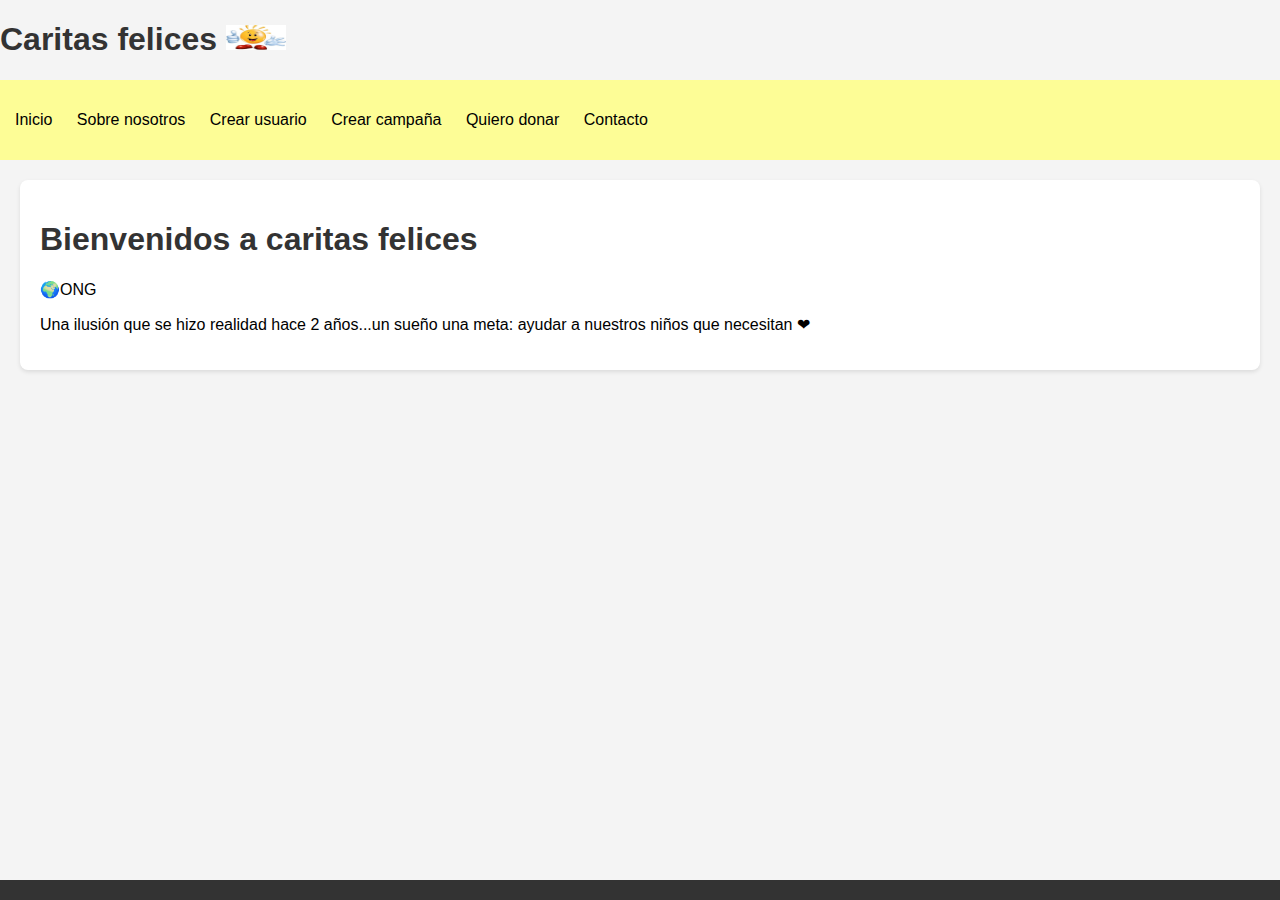
<file: index.html>
<!DOCTYPE html>
<html lang="es">
<head>
    <meta charset="UTF-8">
    <meta name="viewport" content="width=device-width, initial-scale=1.0">
    <title>Comedor caritas felices</title>
    <link rel="stylesheet" href="style.css">
</head>
<body>
    <header>
    <H1>Caritas felices <img src="imagenes/CaritasFelicesLogo.jpeg" alt="CaritasFelicesLogo" width="60px" height="25px"></H1>
    </header>
    <nav>
        <ul>
            <li><a href="index.html">Inicio</a></li>
            <li><a href="Sobrenosotros.html">Sobre nosotros</a></li>
            <li><a href="crearusuario.html">Crear usuario</a></li>
            <li><a href="Crearcampana.html">Crear campaña</a></li>
            <li><a href="Quierodonar.html">Quiero donar</a></li>
            <li><a href="contacto.html">Contacto</a></li>
        </ul>
    </nav>
    <main>
        <section id = "Inicio">
            <h1>Bienvenidos a caritas felices</h1>
            <p>🌍ONG</p>
            <p>Una ilusión que se hizo realidad hace 2 años...un sueño una meta: ayudar a nuestros niños que
                necesitan ❤ </p>
        </section>

    </main>
    <footer>

    </footer>
</body>
</html>
</file>
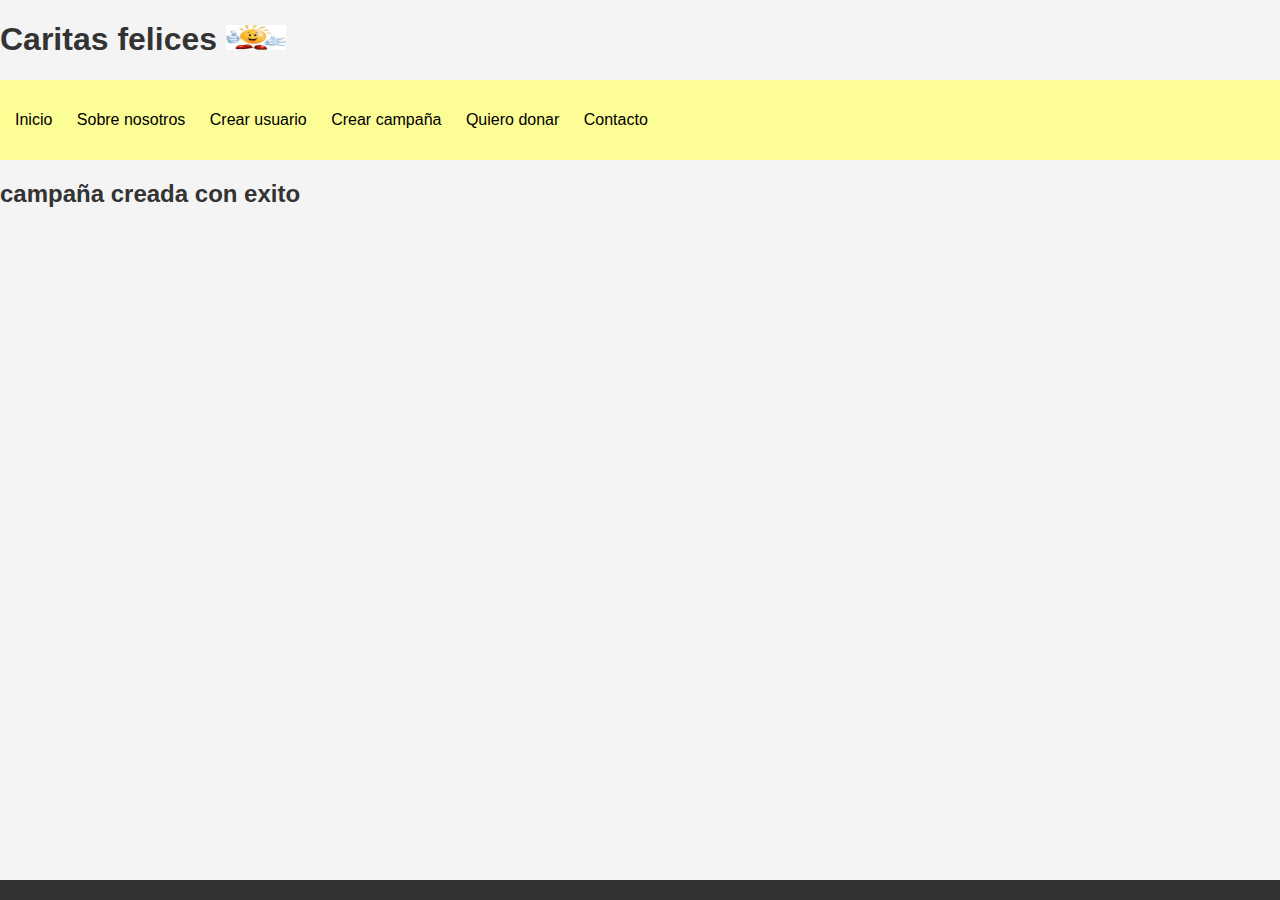
<file: campaña.html>
<!DOCTYPE html>
<html lang="es">
<head>
    <meta charset="UTF-8">
    <meta name="viewport" content="width=device-width, initial-scale=1.0">
    <title>campaña</title>
    <link rel="stylesheet" href="style.css">
</head>
<body>
    <header>
        <H1>Caritas felices <img src="imagenes/CaritasFelicesLogo.jpeg" alt="CaritasFelicesLogo" width="60px" height="25px"></H1>
        </header>
        <nav>
            <ul>
                <li><a href="index.html">Inicio</a></li>
                <li><a href="Sobrenosotros.html">Sobre nosotros</a></li>
                <li><a href="crearusuario.html">Crear usuario</a></li>
                <li><a href="Crearcampana.html">Crear campaña</a></li>
                <li><a href="Quierodonar.html">Quiero donar</a></li>
                <li><a href="contacto.html">Contacto</a></li>
            </ul>
    
        </nav>
       <main> 
         <h2>campaña creada con exito</h2>
    </main>
    <footer>

    </footer>
  


</body>
</html>
</file>
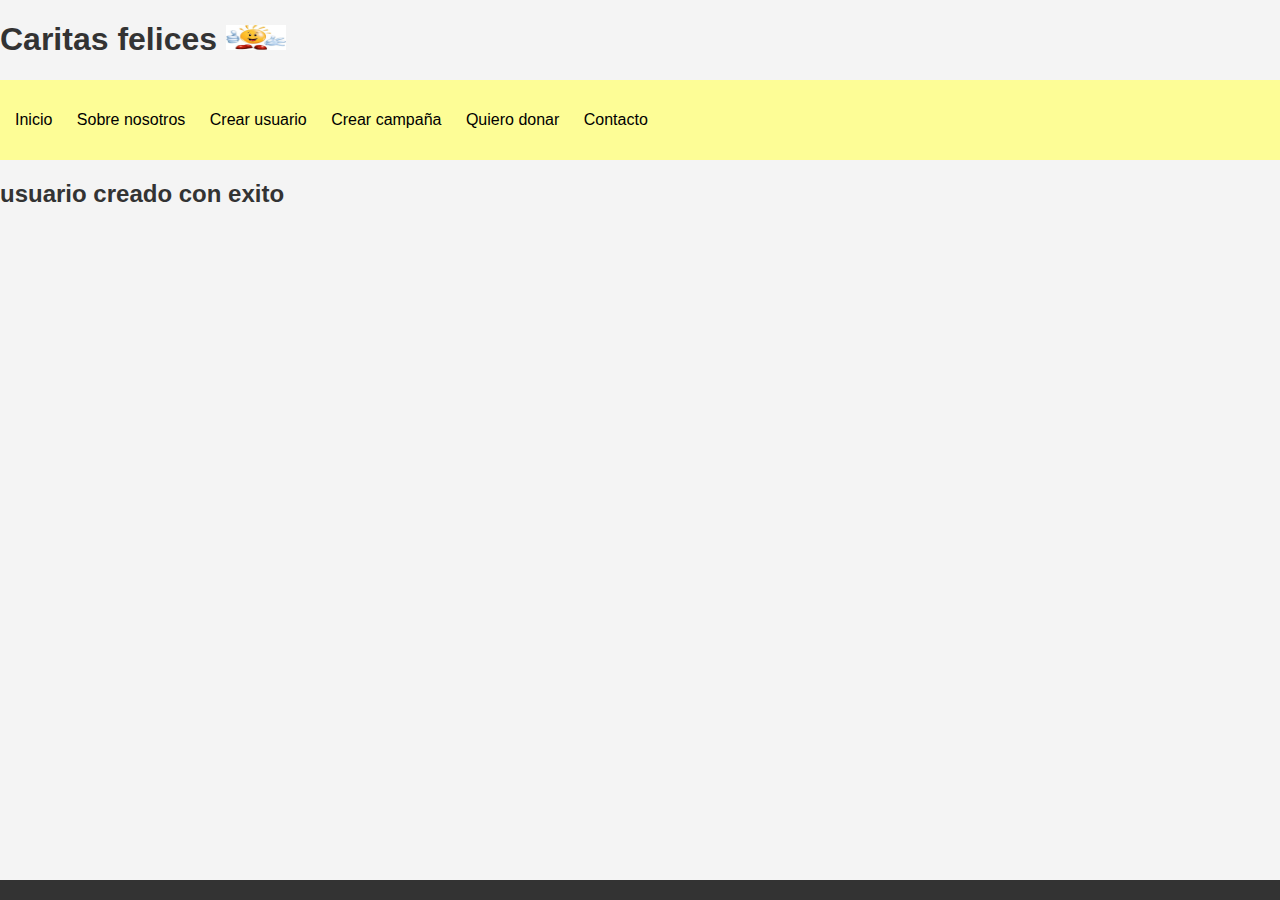
<file: colecta.html>
<!DOCTYPE html>
<html lang="es">
<head>
    <meta charset="UTF-8">
    <meta name="viewport" content="width=device-width, initial-scale=1.0">
    <title>usuario</title>
    <link rel="stylesheet" href="style.css">
</head>
<body>
    <header>
        <H1>Caritas felices <img src="imagenes/CaritasFelicesLogo.jpeg" alt="CaritasFelicesLogo" width="60px" height="25px"></H1>
        </header>
        <nav>
            <ul>
                <li><a href="index.html">Inicio</a></li>
                <li><a href="Sobrenosotros.html">Sobre nosotros</a></li>
                <li><a href="crearusuario.html">Crear usuario</a></li>
                <li><a href="Crearcampana.html">Crear campaña</a></li>
                <li><a href="Quierodonar.html">Quiero donar</a></li>
                <li><a href="contacto.html">Contacto</a></li>
            </ul>
    
        </nav>
       <main> 
         <h2>usuario creado con exito</h2>
    </main>
    <footer>

    </footer>
  


</body>
</html>
</file>
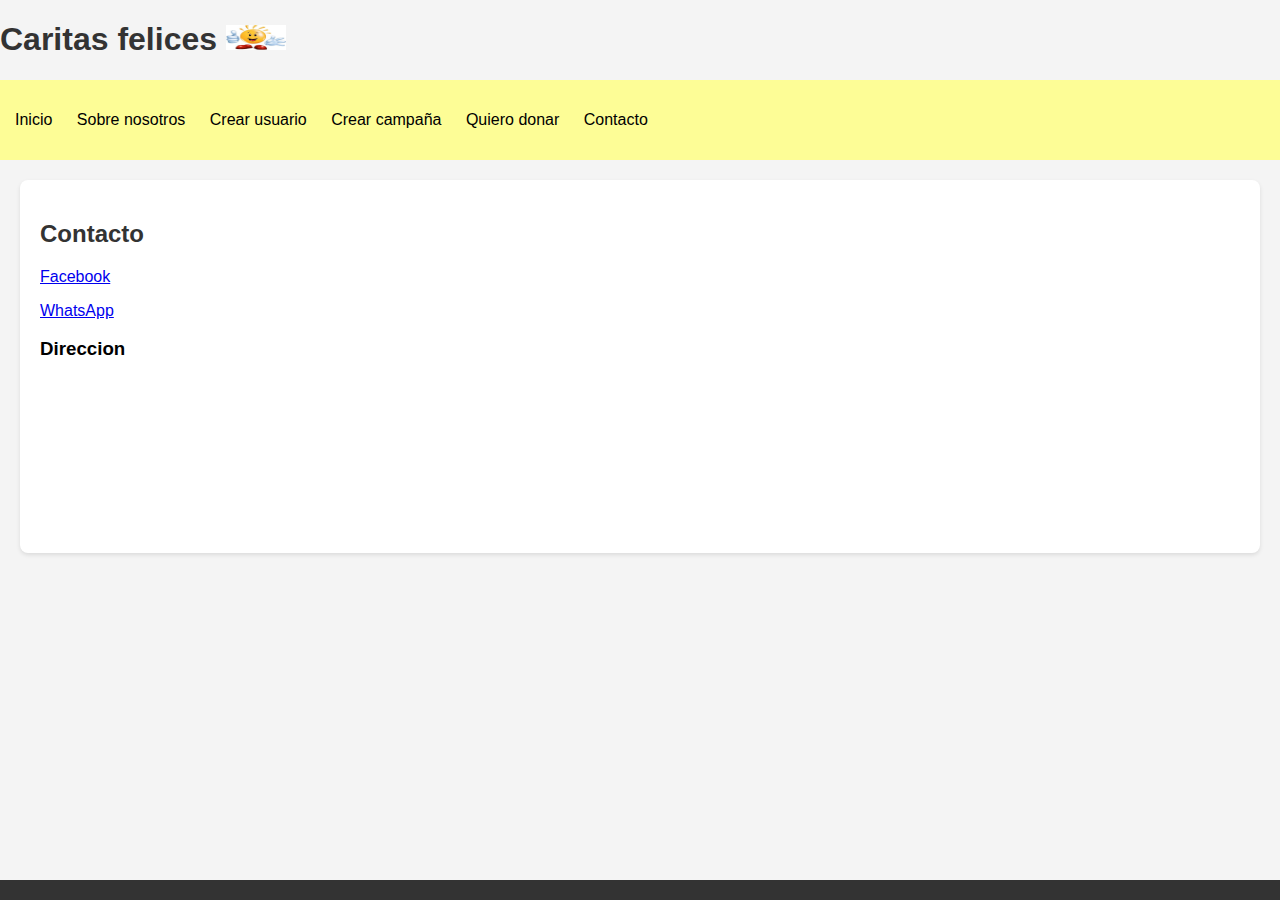
<file: contacto.html>
<!DOCTYPE html>
<html lang="es">
<head>
    <meta charset="UTF-8">
    <meta name="viewport" content="width=device-width, initial-scale=1.0">
    <title>Contacto</title>
    <link rel="stylesheet" href="style.css">
</head>
<body>
    <header>
        <H1>Caritas felices <img src="imagenes/CaritasFelicesLogo.jpeg" alt="CaritasFelicesLogo" width="60px" height="25px"></H1>
        </header>
        <nav>
            <ul>
                <li><a href="index.html">Inicio</a></li>
                <li><a href="Sobrenosotros.html">Sobre nosotros</a></li>
                <li><a href="crearusuario.html">Crear usuario</a></li>
                <li><a href="Crearcampana.html">Crear campaña</a></li>
                <li><a href="Quierodonar.html">Quiero donar</a></li>
                <li><a href="contacto.html">Contacto</a></li>
            </ul>
        </nav>
        <main>
            <section id="Contacto">
                <h2>Contacto</h2>
                <p><a href="https://m.facebook.com/caritasfelicesvm/" target="_blank">Facebook</a></p>
                <p><a href="tel:+9715493534114" target="_blank">WhatsApp</a></p>
                <h3>Direccion</h3>
                <iframe src="https://www.google.com/maps/embed?pb=!1m18!1m12!1m3!1d3368.742991988964!2d-63.260250324511645!3d-32.39925047382388!2m3!1f0!2f0!3f0!3m2!1i1024!2i768!4f13.1!3m3!1m2!1s0x95cc432ec285fbef%3A0xdd809e180a0ab356!2sJu%C3%A1rez%20Celman%20842%2C%20X5901%20Villa%20Mar%C3%ADa%2C%20C%C3%B3rdoba!5e0!3m2!1ses-419!2sar!4v1729526024468!5m2!1ses-419!2sar" width="250" height="150" style="border:0;" allowfullscreen="" loading="lazy" referrerpolicy="no-referrer-when-downgrade"></iframe>
            </section>
        </main>
        <footer>

        </footer>
</body>
</html>
</file>
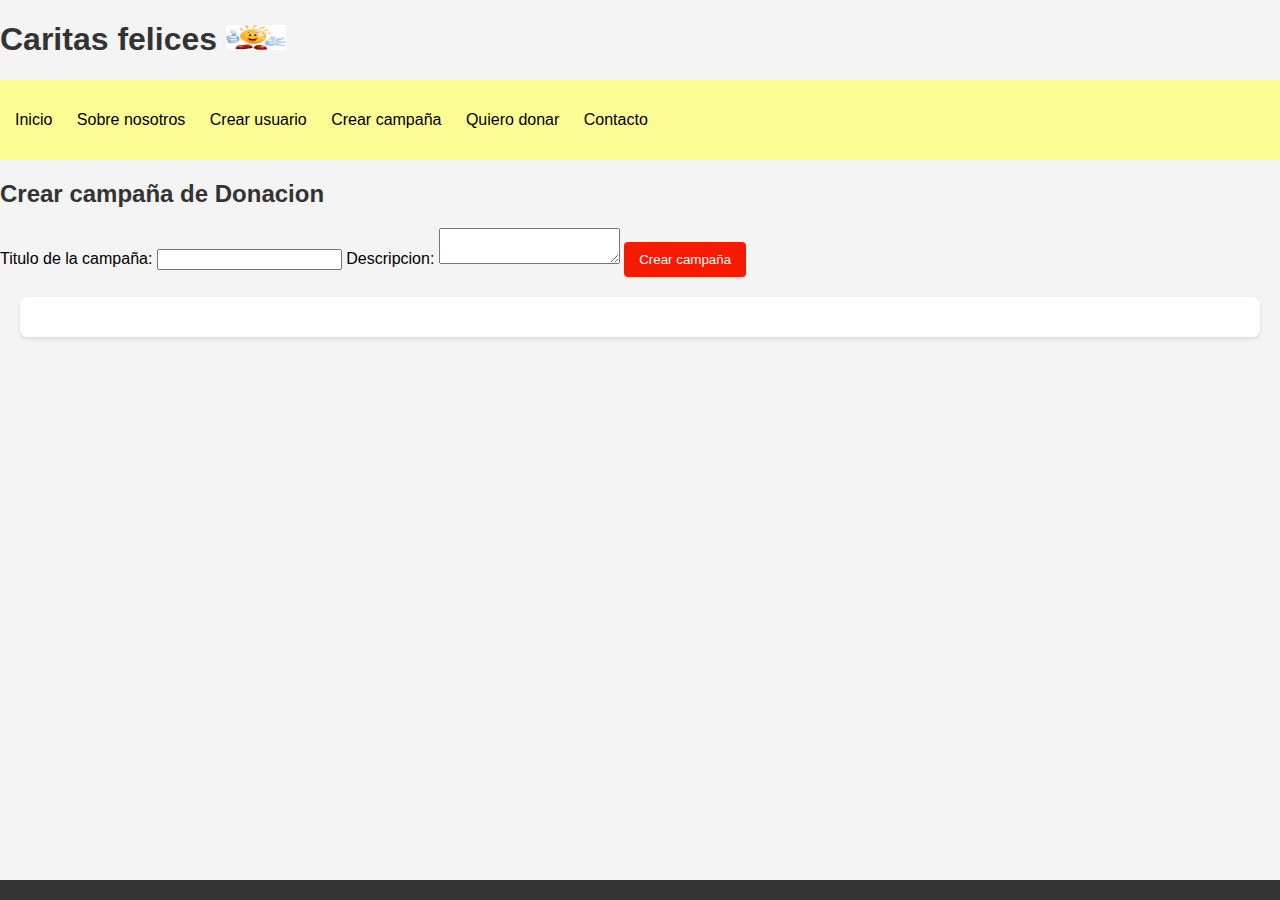
<file: Crearcampana.html>
<!DOCTYPE html>
<html lang="es">
<head>
    <meta charset="UTF-8">
    <meta name="viewport" content="width=device-width, initial-scale=1.0">
    <title>Crear campana</title>
    <link rel="stylesheet" href="style.css">
</head>
<body>
    <header>
        <H1>Caritas felices <img src="imagenes/CaritasFelicesLogo.jpeg" alt="CaritasFelicesLogo" width="60px" height="25px"></H1>
        </header>
        <nav>
            <ul>
                <li><a href="index.html">Inicio</a></li>
                <li><a href="Sobrenosotros.html">Sobre nosotros</a></li>
                <li><a href="crearusuario.html">Crear usuario</a></li>
                <li><a href="Crearcampana.html">Crear campaña</a></li>
                <li><a href="Quierodonar.html">Quiero donar</a></li>
                <li><a href="contacto.html">Contacto</a></li>
            </ul>
    
        </nav>
        <main>   
       </section id="Crearcampaña">
       <h2>Crear campaña de Donacion</h2>
       <form action="campaña.html">
       <label for="titulo">Titulo de la campaña:</label>
       <input type="text" id="titulo" name="titulo">
       <label for="descripcion">Descripcion:</label>
       <textarea name="descripcion" id="descripcion"></textarea>
       <button type = "submit">Crear campaña</button>
       </form>
    <section>
        </main>
        <footer>

        </footer>
</body>
</html>
</file>
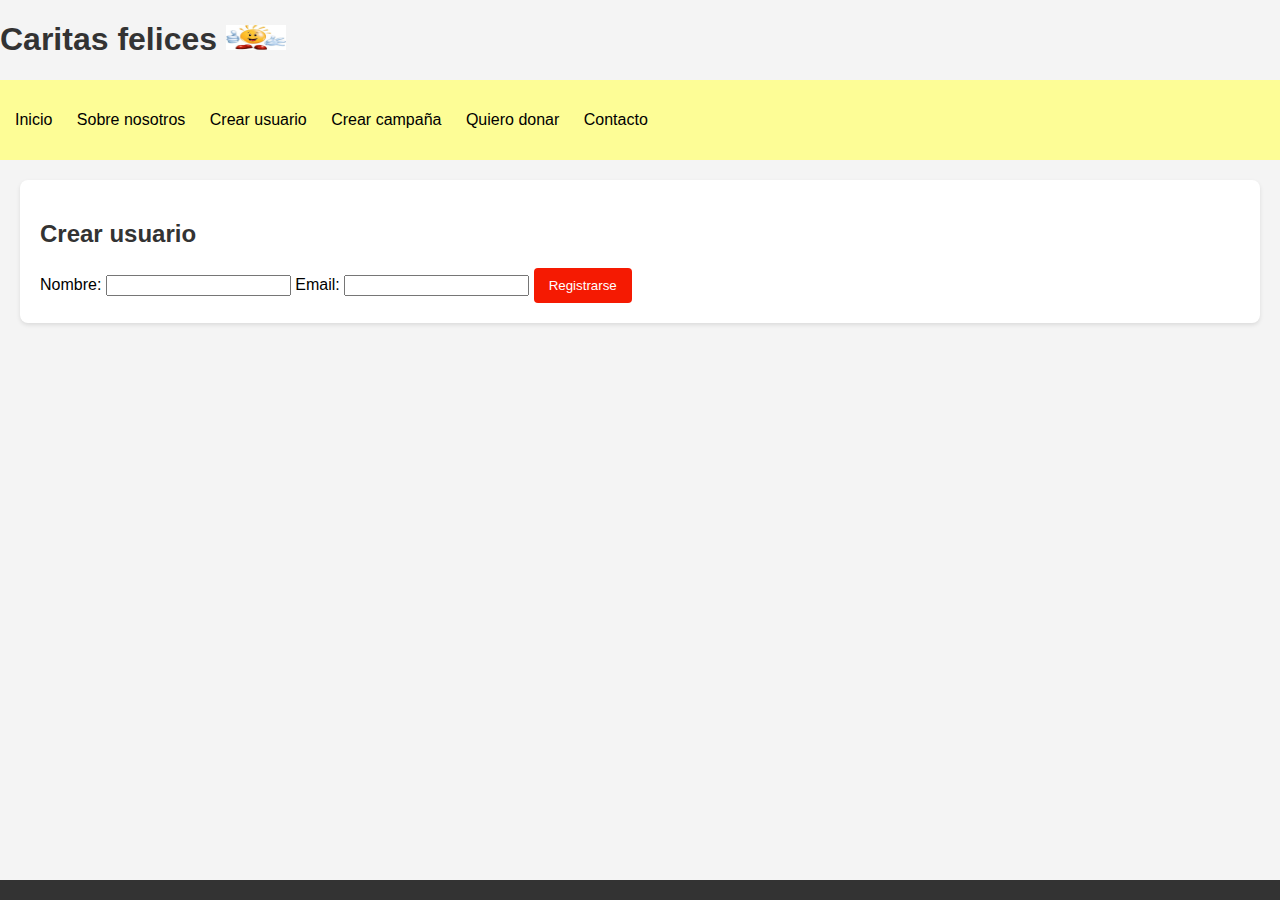
<file: crearusuario.html>
<!DOCTYPE html>
<html lang="es">
<head>
    <meta charset="UTF-8">
    <meta name="viewport" content="width=device-width, initial-scale=1.0">
    <title>Crear usuario</title>
    <link rel="stylesheet" href="style.css">
</head>
<body>
    <header>
        <H1>Caritas felices <img src="imagenes/CaritasFelicesLogo.jpeg" alt="CaritasFelicesLogo" width="60px" height="25px"></H1>
        </header>
        <nav>
            <ul>
                <li><a href="index.html">Inicio</a></li>
                <li><a href="Sobrenosotros.html">Sobre nosotros</a></li>
                <li><a href="crearusuario.html">Crear usuario</a></li>
                <li><a href="Crearcampana.html">Crear campaña</a></li>
                <li><a href="Quierodonar.html">Quiero donar</a></li>
                <li><a href="contacto.html">Contacto</a></li>
            </ul>
        </nav>
        <main>
            <section id = "crear usuario">
                <h2>Crear usuario</h2>
                <form action="colecta.html">
                    <label for="nombre">Nombre:</label>
                    <input type="text" id="nombre" name="nombre">
                    <label for="email">Email:</label>
                    <input type="email" id="email" name="email">
                    <button type="submit">Registrarse</button>
                </form>
                </section>
        </main>
        <footer>

        </footer>
</body>
</html>
</file>
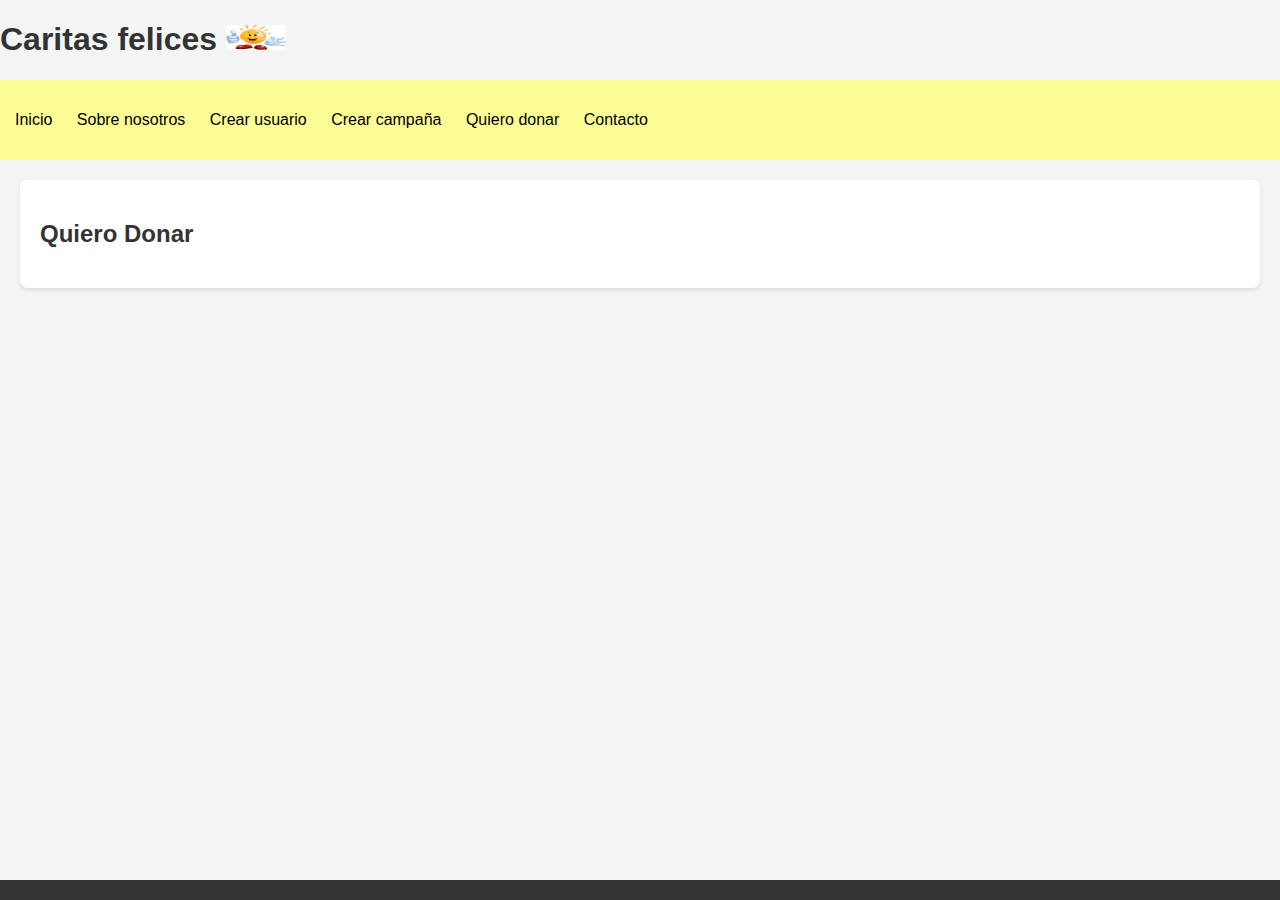
<file: Quierodonar.html>
<!DOCTYPE html>
<html lang="en">
<head>
    <meta charset="UTF-8">
    <meta name="viewport" content="width=device-width, initial-scale=1.0">
    <title>Quiero donar</title>
    <link rel="stylesheet" href="style.css">
</head>
<body>
    <header>
        <H1>Caritas felices <img src="imagenes/CaritasFelicesLogo.jpeg" alt="CaritasFelicesLogo" width="60px" height="25px"></H1>
        </header>
        <nav>
            <ul>
                <li><a href="index.html">Inicio</a></li>
                <li><a href="Sobrenosotros.html">Sobre nosotros</a></li>
                <li><a href="crearusuario.html">Crear usuario</a></li>
                <li><a href="Crearcampana.html">Crear campaña</a></li>
                <li><a href="Quierodonar.html">Quiero donar</a></li>
                <li><a href="contacto.html">Contacto</a></li>
            </ul>
        </nav>
        <main>
            <section id="Quiero donar">
                <h2>Quiero Donar</h2>
               </section>       
        </main>
        <footer>

        </footer>
</body>
</html>
</file>
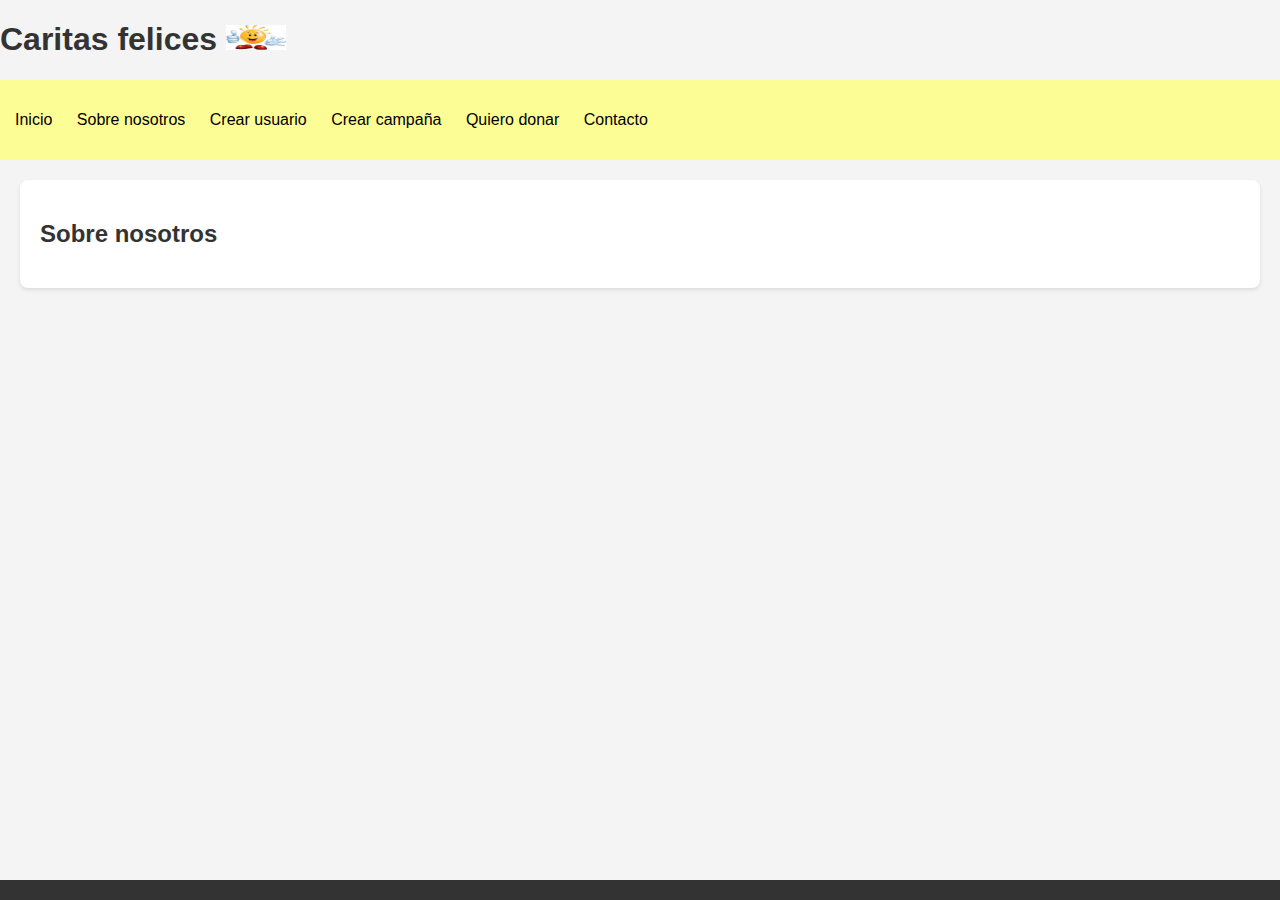
<file: Sobrenosotros.html>
<!DOCTYPE html>
<html lang="es">
<head>
    <meta charset="UTF-8">
    <meta name="viewport" content="width=device-width, initial-scale=1.0">
    <title>Sobre nosotros</title>
    <link rel="stylesheet" href="style.css">
</head>
<body>
    <header>
        <H1>Caritas felices <img src="imagenes/CaritasFelicesLogo.jpeg" alt="CaritasFelicesLogo" width="60px" height="25px"></H1>
        </header>
        <nav>
            <ul>
                <li><a href="index.html">Inicio</a></li>
                <li><a href="Sobrenosotros.html">Sobre nosotros</a></li>
                <li><a href="crearusuario.html">Crear usuario</a></li>
                <li><a href="Crearcampana.html">Crear campaña</a></li>
                <li><a href="Quierodonar.html">Quiero donar</a></li>
                <li><a href="contacto.html">Contacto</a></li>
            </ul>
        </nav>
        <main>
            <section id = "Sobre_nosotros">
                <h2>Sobre nosotros</h2>
    
            </section>
        </main>
        <footer>

        </footer>
</body>
</html>
</file>
<file: style.css>
/* Estilos globales */
body {
    font-family: Arial, sans-serif;
    margin: 0;
    padding: 0;
    background-color: #f4f4f4;
}

nav {
    background-color: #FDFD96;
    padding: 15px;
}

nav ul {
    list-style-type: none;
    padding: 0;
}

nav ul li {
    display: inline;
    margin-right: 20px;
}

nav ul li a {
    color: black;
    text-decoration: none;
}

section {
    padding: 20px;
    margin: 20px;
    background-color: white;
    border-radius: 8px;
    box-shadow: 0 2px 4px rgba(0, 0, 0, 0.1);
}

footer {
    background-color: #333;
    color: white;
    text-align: center;
    padding: 10px;
    position: absolute;
    bottom: 0;
    width: 100%;
}

/* Estilos específicos */
#inicio {
    background-image: url('inicio.jpg');
    background-size: cover;
    color: white;
    text-align: center;
    padding: 100px 0;
}

h1, h2 {
    color: #333;
}

button {
    background-color: #f51a02;
    color: white;
    padding: 10px 15px;
    border: none;
    border-radius: 4px;
    cursor: pointer;
}

button:hover {
    background-color:rgb(254, 86, 86);
}
</file>
